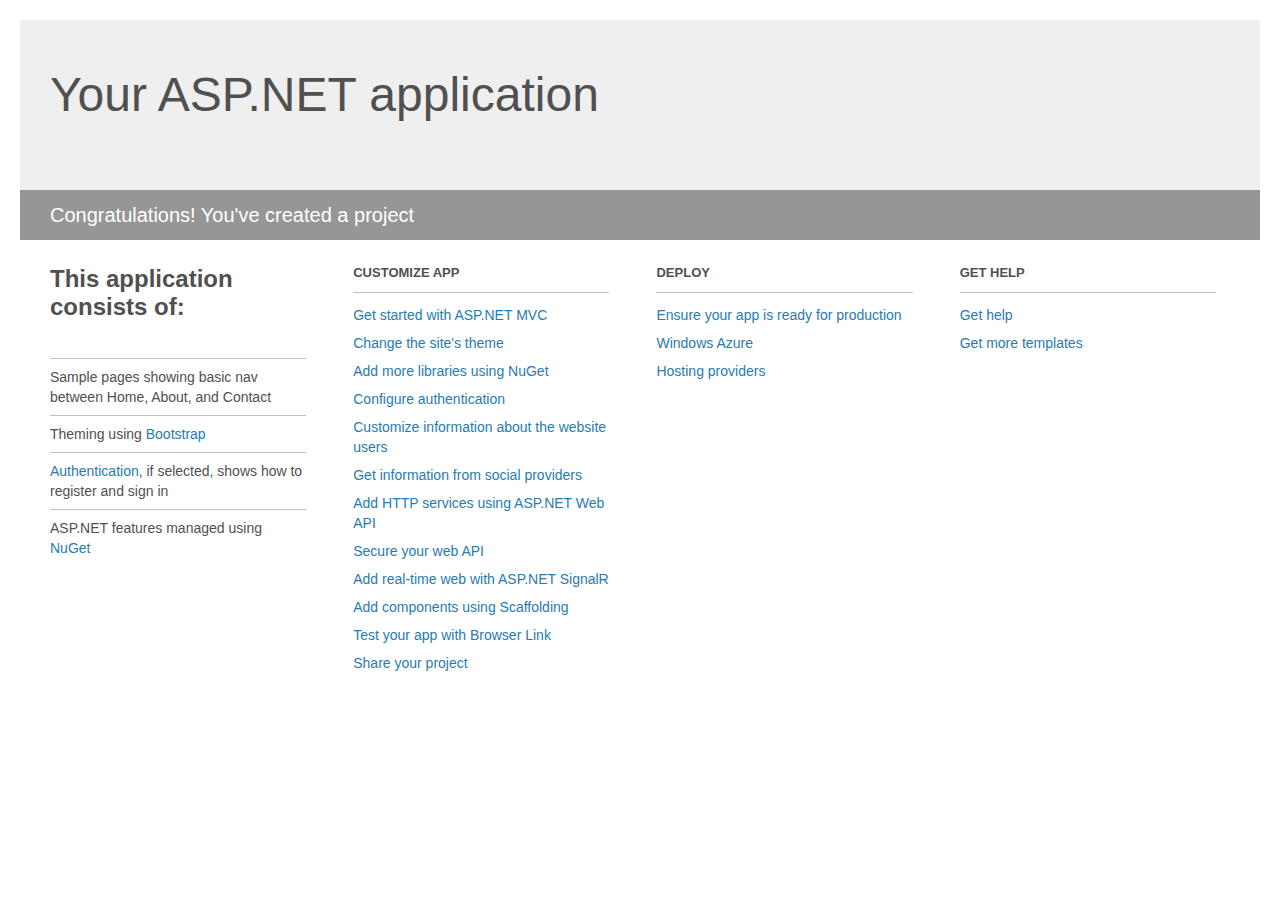
<file: WebBrainfuck/WebBrainfuck/Project_Readme.html>
﻿<!DOCTYPE html>
<html lang="en">
<head>
    <meta charset="utf-8" />
    <title>Your ASP.NET application</title>
    <style>
        body {
            background: #fff;
            color: #505050;
            font: 14px 'Segoe UI', tahoma, arial, helvetica, sans-serif;
            margin: 20px;
            padding: 0;
        }

        #header {
            background: #efefef;
            padding: 0;
        }

        h1 {
            font-size: 48px;
            font-weight: normal;
            margin: 0;
            padding: 0 30px;
            line-height: 150px;
        }

        p {
            font-size: 20px;
            color: #fff;
            background: #969696;
            padding: 0 30px;
            line-height: 50px;
        }

        #main {
            padding: 5px 30px;
        }

        .section {
            width: 21.7%;
            float: left;
            margin: 0 0 0 4%;
        }

            .section h2 {
                font-size: 13px;
                text-transform: uppercase;
                margin: 0;
                border-bottom: 1px solid silver;
                padding-bottom: 12px;
                margin-bottom: 8px;
            }

            .section.first {
                margin-left: 0;
            }

                .section.first h2 {
                    font-size: 24px;
                    text-transform: none;
                    margin-bottom: 25px;
                    border: none;
                }

                .section.first li {
                    border-top: 1px solid silver;
                    padding: 8px 0;
                }

            .section.last {
                margin-right: 0;
            }

        ul {
            list-style: none;
            padding: 0;
            margin: 0;
            line-height: 20px;
        }

        li {
            padding: 4px 0;
        }

        a {
            color: #267cb2;
            text-decoration: none;
        }

            a:hover {
                text-decoration: underline;
            }
    </style>
</head>
<body>

    <div id="header">
        <h1>Your ASP.NET application</h1>
        <p>Congratulations! You've created a project</p>
    </div>

    <div id="main">
        <div class="section first">
            <h2>This application consists of:</h2>
            <ul>
                <li>Sample pages showing basic nav between Home, About, and Contact</li>
                <li>Theming using <a href="http://go.microsoft.com/fwlink/?LinkID=320754">Bootstrap</a></li>
                <li><a href="http://go.microsoft.com/fwlink/?LinkID=320755">Authentication</a>, if selected, shows how to register and sign in</li>
                <li>ASP.NET features managed using <a href="http://go.microsoft.com/fwlink/?LinkID=320756">NuGet</a></li>
            </ul>
        </div>

        <div class="section">
            <h2>Customize app</h2>
            <ul>
                <li><a href="http://go.microsoft.com/fwlink/?LinkID=320757">Get started with ASP.NET MVC</a></li>
                <li><a href="http://go.microsoft.com/fwlink/?LinkID=320758">Change the site's theme</a></li>
                <li><a href="http://go.microsoft.com/fwlink/?LinkID=320759">Add more libraries using NuGet</a></li>
                <li><a href="http://go.microsoft.com/fwlink/?LinkID=320760">Configure authentication</a></li>
                <li><a href="http://go.microsoft.com/fwlink/?LinkID=320761">Customize information about the website users</a></li>
                <li><a href="http://go.microsoft.com/fwlink/?LinkID=320762">Get information from social providers</a></li>
                <li><a href="http://go.microsoft.com/fwlink/?LinkID=320763">Add HTTP services using ASP.NET Web API</a></li>
                <li><a href="http://go.microsoft.com/fwlink/?LinkID=320764">Secure your web API</a></li>
                <li><a href="http://go.microsoft.com/fwlink/?LinkID=320765">Add real-time web with ASP.NET SignalR</a></li>
                <li><a href="http://go.microsoft.com/fwlink/?LinkID=320766">Add components using Scaffolding</a></li>
                <li><a href="http://go.microsoft.com/fwlink/?LinkID=320767">Test your app with Browser Link</a></li>
                <li><a href="http://go.microsoft.com/fwlink/?LinkID=320768">Share your project</a></li>
            </ul>
        </div>

        <div class="section">
            <h2>Deploy</h2>
            <ul>
                <li><a href="http://go.microsoft.com/fwlink/?LinkID=320769">Ensure your app is ready for production</a></li>
                <li><a href="http://go.microsoft.com/fwlink/?LinkID=320770">Windows Azure</a></li>
                <li><a href="http://go.microsoft.com/fwlink/?LinkID=320771">Hosting providers</a></li>
            </ul>
        </div>

        <div class="section last">
            <h2>Get help</h2>
            <ul>
                <li><a href="http://go.microsoft.com/fwlink/?LinkID=320772">Get help</a></li>
                <li><a href="http://go.microsoft.com/fwlink/?LinkID=320773">Get more templates</a></li>
            </ul>
        </div>
    </div>

</body>
</html>
</file>
